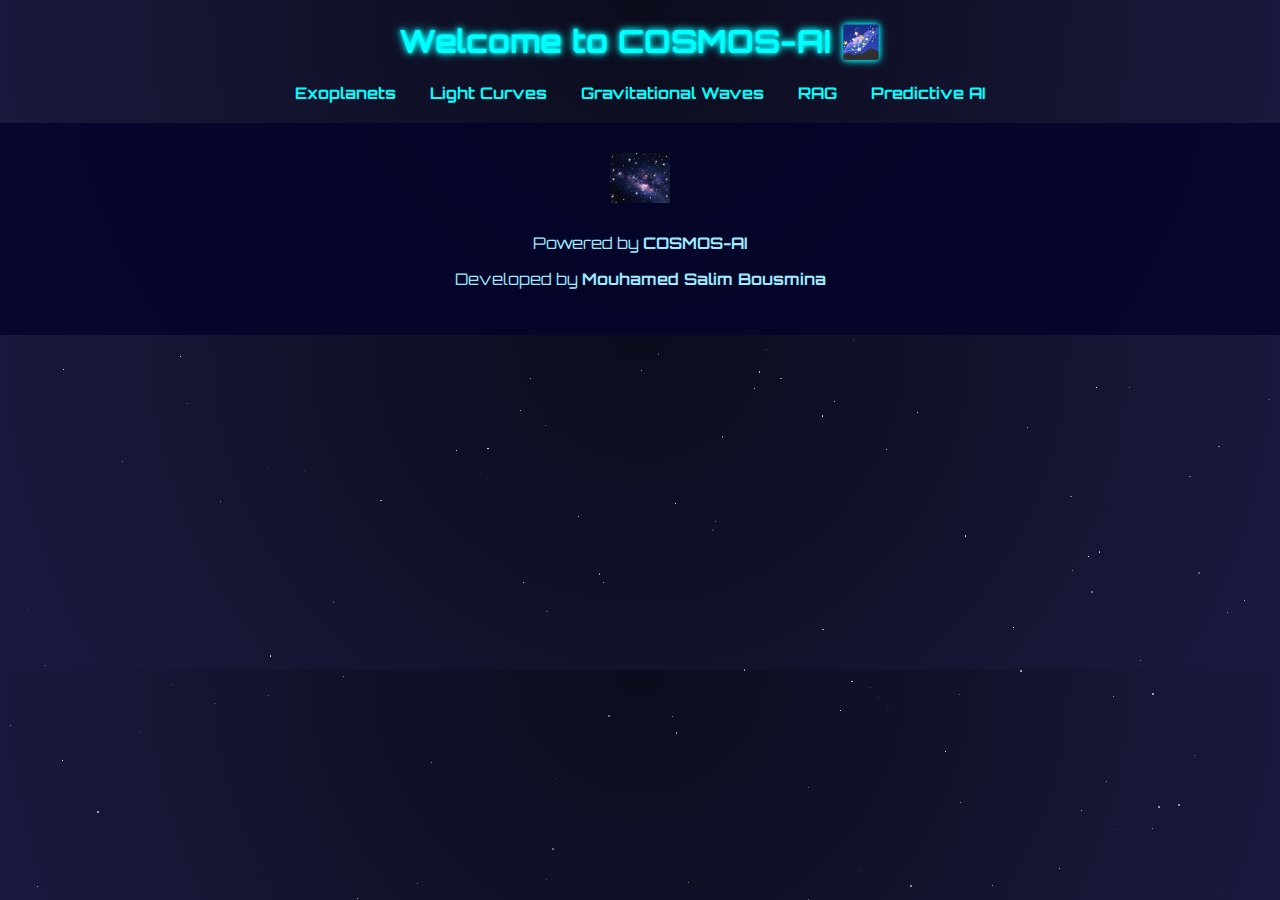
<file: index.html>
<!DOCTYPE html>
<html lang="en">
<head>
    <meta charset="UTF-8">
    <title>COSMOS-AI 🌌</title>
    <link rel="stylesheet" href="style.css">
    <link href="https://fonts.googleapis.com/css2?family=Orbitron:wght@400;700&display=swap" rel="stylesheet">

</head>
<body>
    <h1>Welcome to COSMOS-AI 🌌</h1>
    <nav>
        <a href="exoplanets.html">Exoplanets</a>
        <a href="lightcurves.html">Light Curves</a>
        <a href="gwaves.html">Gravitational Waves</a>
        <a href="rag.html">RAG</a>
        <a href="predictive.html">Predictive AI</a>
    </nav>

    <section class="footer-powered">
  <div class="footer-content">
     <img src="pic.jpg" alt="planet icon" width="60">
     <p>Powered by <strong>COSMOS-AI </strong></p>
     <p>Developed by <strong>Mouhamed Salim Bousmina</strong></p>
  </div>
</section>


    <script src="main.js"></script>
</body>
</html>
</file>
<file: style.css>
body {
    margin: 0;
    font-family: 'Orbitron', sans-serif;
    background: radial-gradient(circle at top, #0b0c1c, #1a1a40);
    color: #fff;
  ackground-size: cover;
  background-position: center;

}
.footer-powered {
  text-align: center;
  padding: 30px;
  background: rgba(0,0,40,0.7);
  color: #9ee9ff;
  font-size: 1rem;
}
.footer-powered img {
  margin-bottom: 10px;
}

h1, h2, h3 {
    text-align: center;
    color: #00ffff;
    text-shadow: 0 0 5px #00ffff, 0 0 10px #00ffff;
}

table {
    width: 90%;
    margin: 20px auto;
    border-collapse: collapse;
    background-color: rgba(0, 15, 30, 0.6);
    border-radius: 10px;
    overflow: hidden;
}

th, td {
    padding: 12px;
    border-bottom: 1px solid #00ffff;
    text-align: center;
}

th {
    background-color: rgba(0, 255, 255, 0.2);
}

tbody tr:hover {
    background-color: rgba(0, 255, 255, 0.3);
}

nav {
    text-align: center;
    margin: 20px 0;
}

nav a {
    color: #00ffff;
    margin: 0 15px;
    text-decoration: none;
    font-weight: bold;
    transition: 0.3s;
}

nav a:hover {
    color: #ff00ff;
    transform: scale(1.1);
}

/* Background stars animation */
.stars {
    position: fixed;
    width: 100%;
    height: 100%;
    background: transparent;
    z-index: -1;
}
</file>
